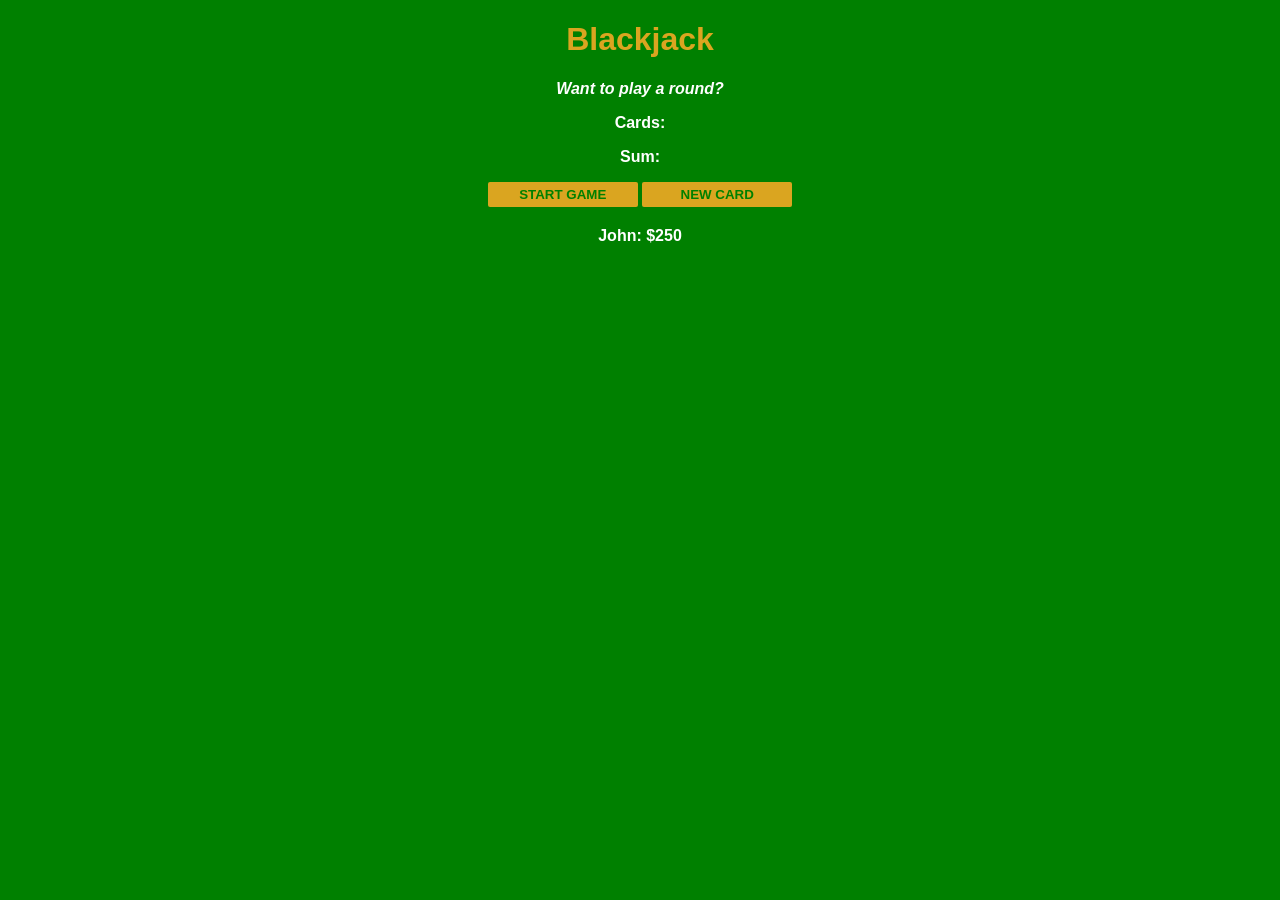
<file: blackjack-game/index.html>
<!DOCTYPE html>
<html lang="en">
<head>
    <link rel="stylesheet" href="index.css">
</head>
<body>
    <h1>Blackjack</h1>
    <p id="message-el">Want to play a round?</p>
    <p id="cards-el">Cards:</p>
    <p id="sum-el">Sum:</p>
    <button onclick="startGame()">START GAME</button>
    <button onclick="newCard()">NEW CARD</button>
    <p id="player-el"></p>


    <script src="index.js"></script>
</body>
</html>
</file>
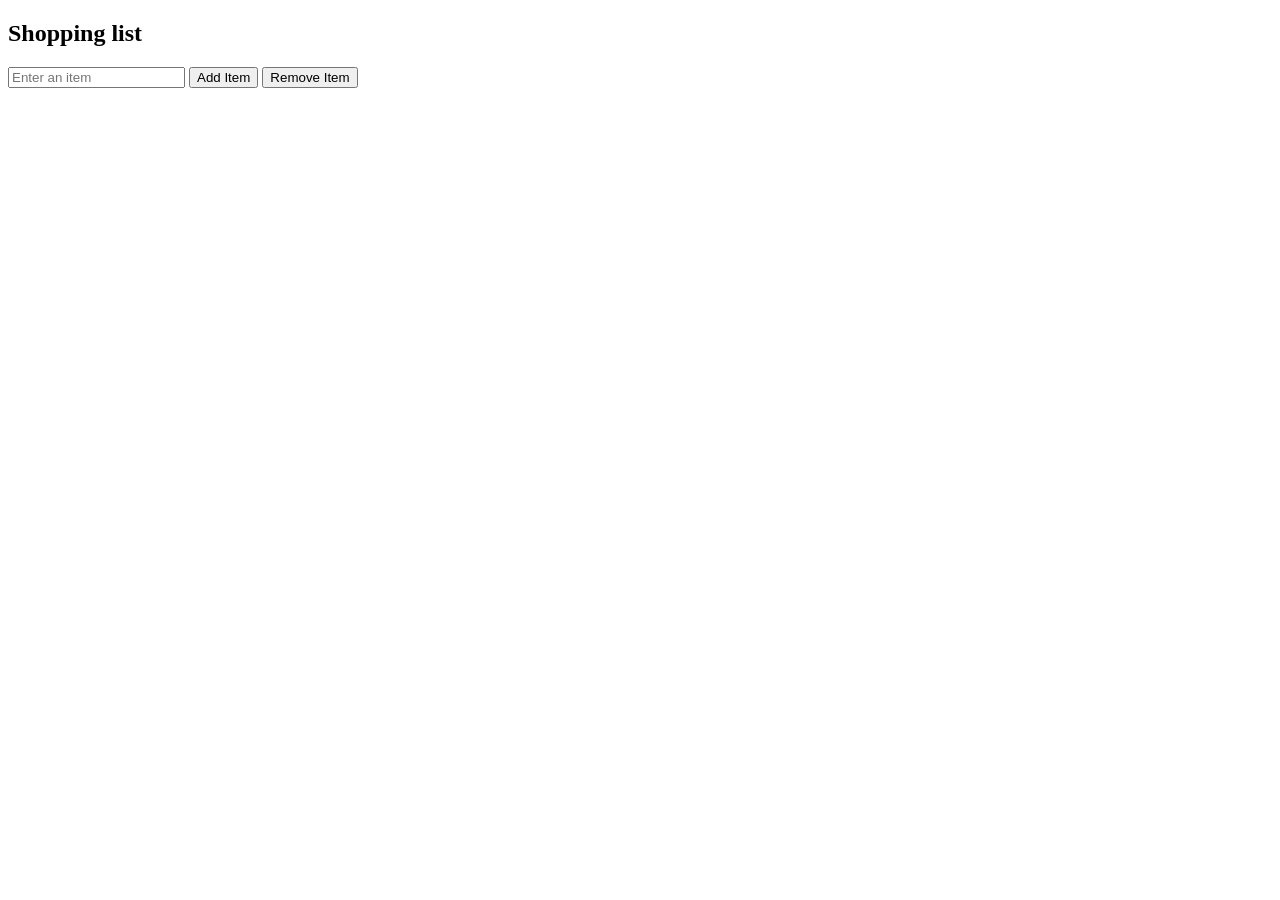
<file: dom-practice/index.html>
<!DOCTYPE html>
<html lang="en">
<head>
    <meta charset="UTF-8">
    <meta name="viewport" content="width=device-width, initial-scale=1.0">
    <title>DOM Manipulation</title>
</head>
<body>
    <div id="container">
        <h2>Shopping list</h2>
        <input type="text" id="itemInput" placeholder="Enter an item">
        <button id="addItemButton">Add Item</button>
        <button id="removeItemButton">Remove Item</button>

        <div id="list"></div>
    </div>


    <script src="script.js"></script>
</body>
</html>
</file>
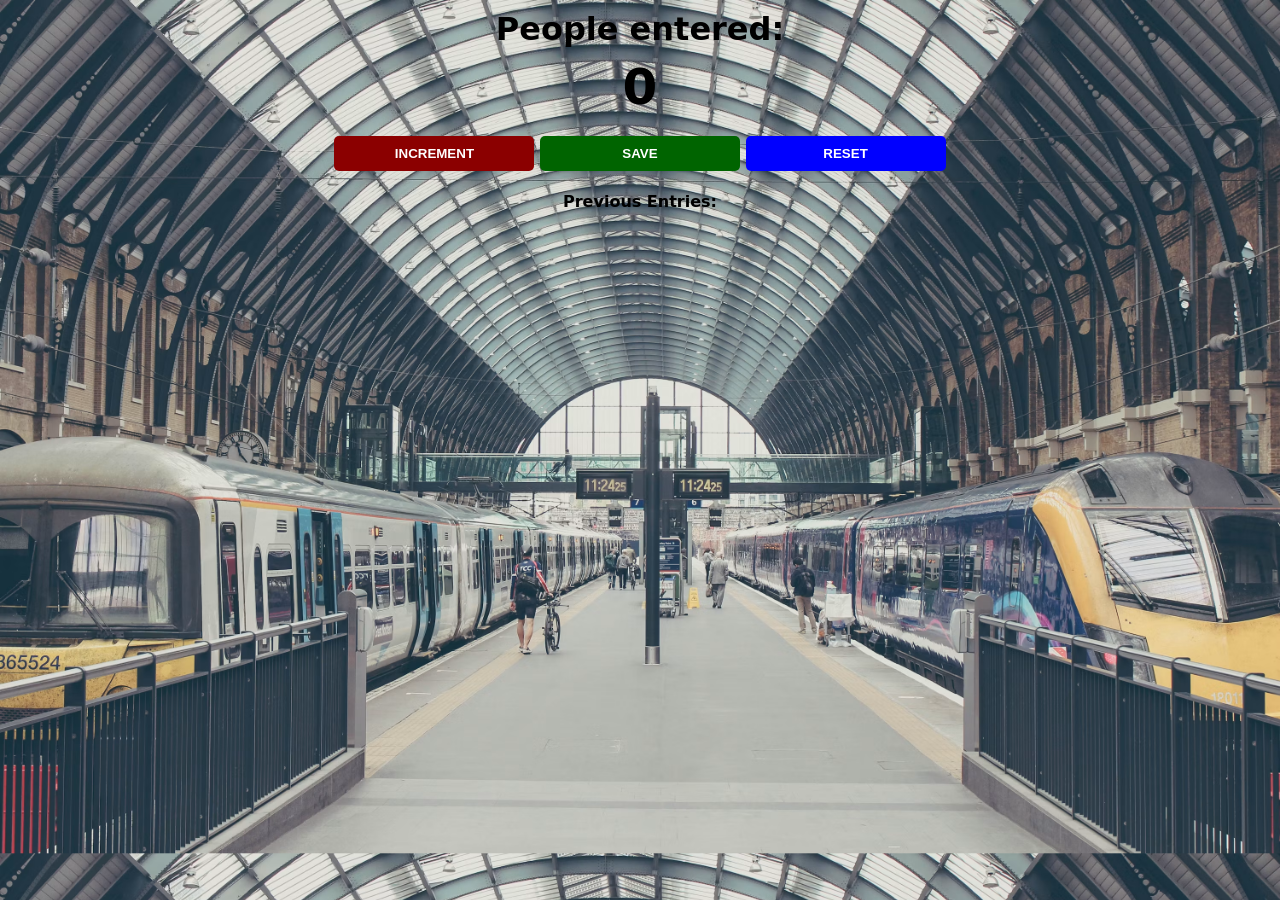
<file: passenger-counter/index.html>
<!DOCTYPE html>
<html lang="en">
<head>
    <link rel="stylesheet" href="index.css">
    <title>Document</title>
</head>
<body>
    <h1>People entered:</h1>
    <h2 id="count-el">0</h2>
    <button id="increment-btn" onclick="increment()">INCREMENT</button>
    <button id="save-btn" onclick="save()">SAVE</button>
    <button id="reset-btn" onclick="reset()">RESET</button>
    <p id="save-el">Previous Entries: </p>


    <script src="index.js"></script>
</body>
</html>
</file>
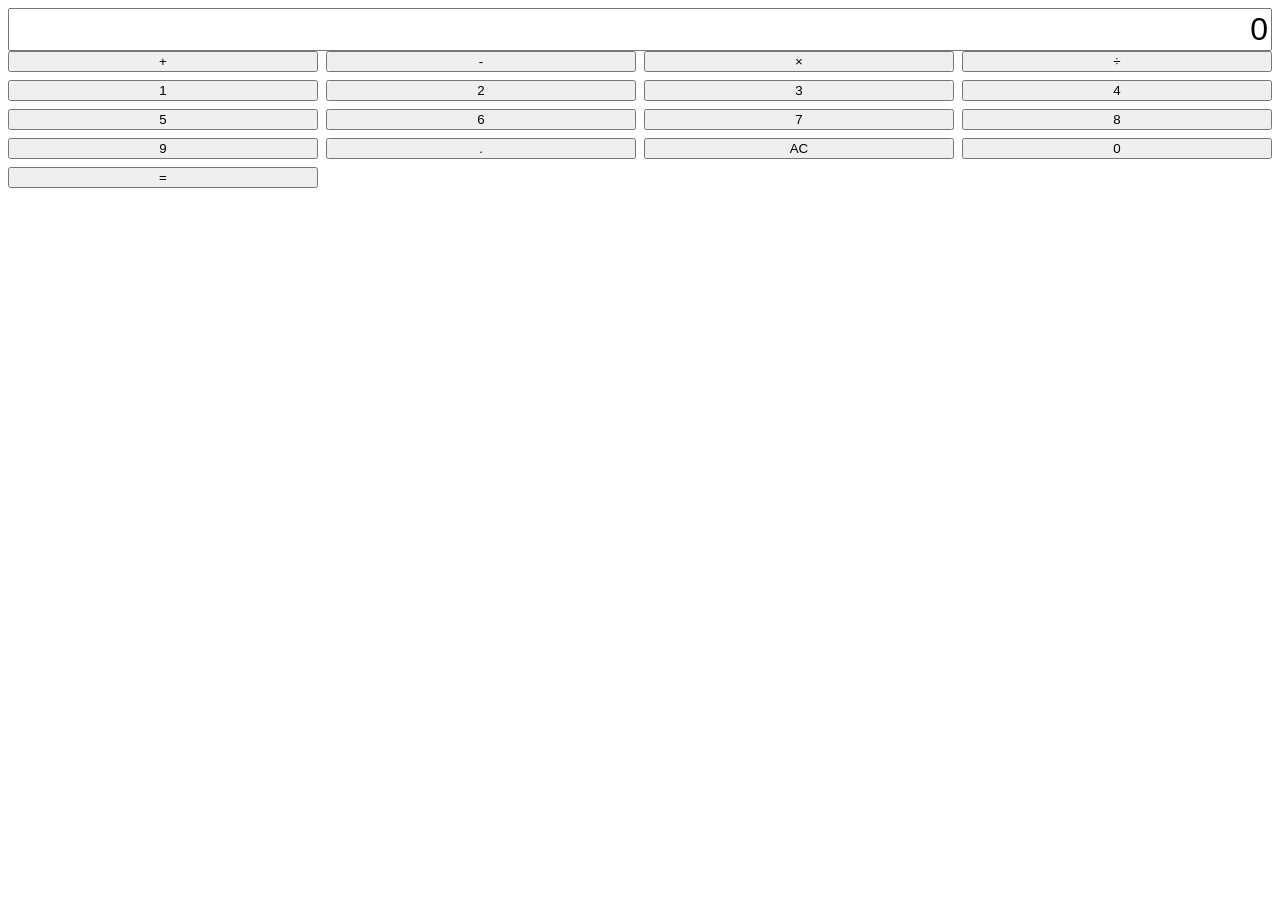
<file: simple-calculator/index.html>
<!DOCTYPE html>
<!--[if lt IE 7]>      <html class="no-js lt-ie9 lt-ie8 lt-ie7"> <![endif]-->
<!--[if IE 7]>         <html class="no-js lt-ie9 lt-ie8"> <![endif]-->
<!--[if IE 8]>         <html class="no-js lt-ie9"> <![endif]-->
<!--[if gt IE 8]>      <html class="no-js"> <!--<![endif]-->
<html>
    <head>
        <meta charset="utf-8">
        <meta http-equiv="X-UA-Compatible" content="IE=edge">
        <title>Simple Calculator</title>
        <meta name="description" content="">
        <meta name="viewport" content="width=device-width, initial-scale=1">
        <link rel="stylesheet" href="index.css">
    </head>
    <body>
        <div class="calculator">
            <input type="text" class="calculator-screen" value="0" readonly />
            <div class="calculator-keys">
                <button type="button" class="operator" value="+">+</button>
                <button type="button" class="operator" value="-">-</button>
                <button type="button" class="operator" value="*">&times;</button>
                <button type="button" class="operator" value="/">&divide;</button>

                <button type="button" value="1">1</button>
                <button type="button" value="2">2</button>
                <button type="button" value="3">3</button>
                <button type="button" value="4">4</button>
                <button type="button" value="5">5</button>
                <button type="button" value="6">6</button>
                <button type="button" value="7">7</button>
                <button type="button" value="8">8</button>
                <button type="button" value="9">9</button>
                <button type="button" class="decimal" value=".">.</button>
                <button type="button" class="all-clear" value="all-clear">AC</button>
                <button type="button" value="0">0</button>
                <button type="button" class="equal-sign" value="=">=</button>
            </div>

        </div>
        

        <script src="index.js" async defer></script>
    </body>
</html>
</file>
<file: blackjack-game/index.css>
body{
    font-family: 'Trebuchet MS', 'Lucida Sans Unicode', 'Lucida Grande', 'Lucida Sans', Arial, sans-serif;
    background-color: green;
    background-size: cover;
    text-align: center;
    color: white;
    font-weight: bold;

}

h1{
    color: goldenrod;
}

#message-el{
    font-style: italic;
}

button{
    color: green;
    width: 150px;
    background: goldenrod;
    padding-top: 5px;
    padding-bottom: 5px;
    font-weight: bold;
    border: none;
    border-radius: 2px;
    margin-bottom: 4px;

}
</file>
<file: passenger-counter/index.css>
body{
    background-image: url("Stations.avif");
    background-size: cover;
    font-family: system-ui, -apple-system, BlinkMacSystemFont, 'Segoe UI', Roboto, Oxygen, Ubuntu, Cantarell, 'Open Sans', 'Helvetica Neue', sans-serif;
    font-weight: bold;
    text-align: center;
}

h1{
    margin-top: 10px;
    margin-bottom: 10px;
}

h2{
    font-size: 50px;
    margin-top: 0;
    margin-bottom: 20px;
}

button{
    border: none;
    padding-top: 10px;
    padding-bottom: 10px;
    color: white;
    font-weight: bold;
    width: 200px;
    margin-bottom: 5px;
    border-radius: 5px;
}

#increment-btn{
    background: darkred;
}

#save-btn{
    background: darkgreen;
}

#reset-btn{
    background: blue;
}
</file>
<file: simple-calculator/index.css>
.calculator-keys{
    display: grid;
    grid-template-columns: repeat(4, 1fr);
    gap: 8px;
}
.calculator-screen{
    width: 100%;
    box-sizing: border-box;
    font-size: 2rem;
    text-align: right;
}
</file>
